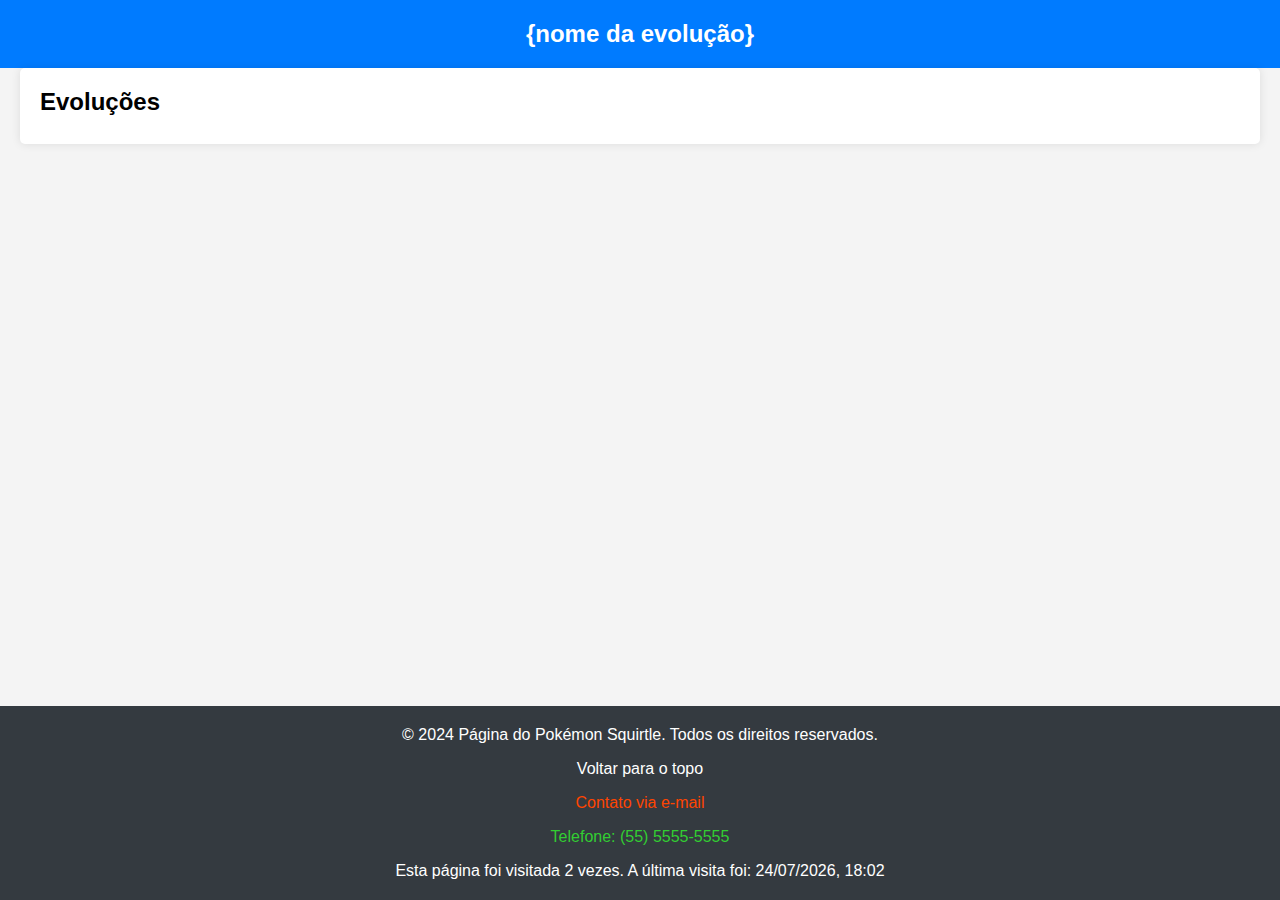
<file: pages/pokemon/pokemon.html>
<!DOCTYPE html>
<html lang="pt-br">

<head>
  <meta charset="UTF-8" />
  <title>Página do Pokémon Squirtle</title>

  <link rel="stylesheet" href=pokemon.css>
</head>

<body>
  <header id="header">
    <h1>{nome da evolução}</h1>
  </header>

  <main>
    <section id="evolucao" aria-labelledby="evolucao-label">
      <h2 id="evolucao-label">Evoluções</h2>
      
    </section>
  </main>

  <footer aria-label="Rodapé">
    <p aria-label="Copyright">
      &copy; 2024 Página do Pokémon Squirtle. Todos os direitos reservados.
    </p>
    <p><a href="#header">Voltar para o topo</a></p>
    <p><a href="mailto:contato@squirtlepage.com">Contato via e-mail</a></p>
    <p><a href="tel:+5555555555">Telefone: (55) 5555-5555</a></p>
    
  </footer>

  <script src="JS/main.js"></script>
  <script src="JS/shared.js"></script>
</body>

</html>
</file>
